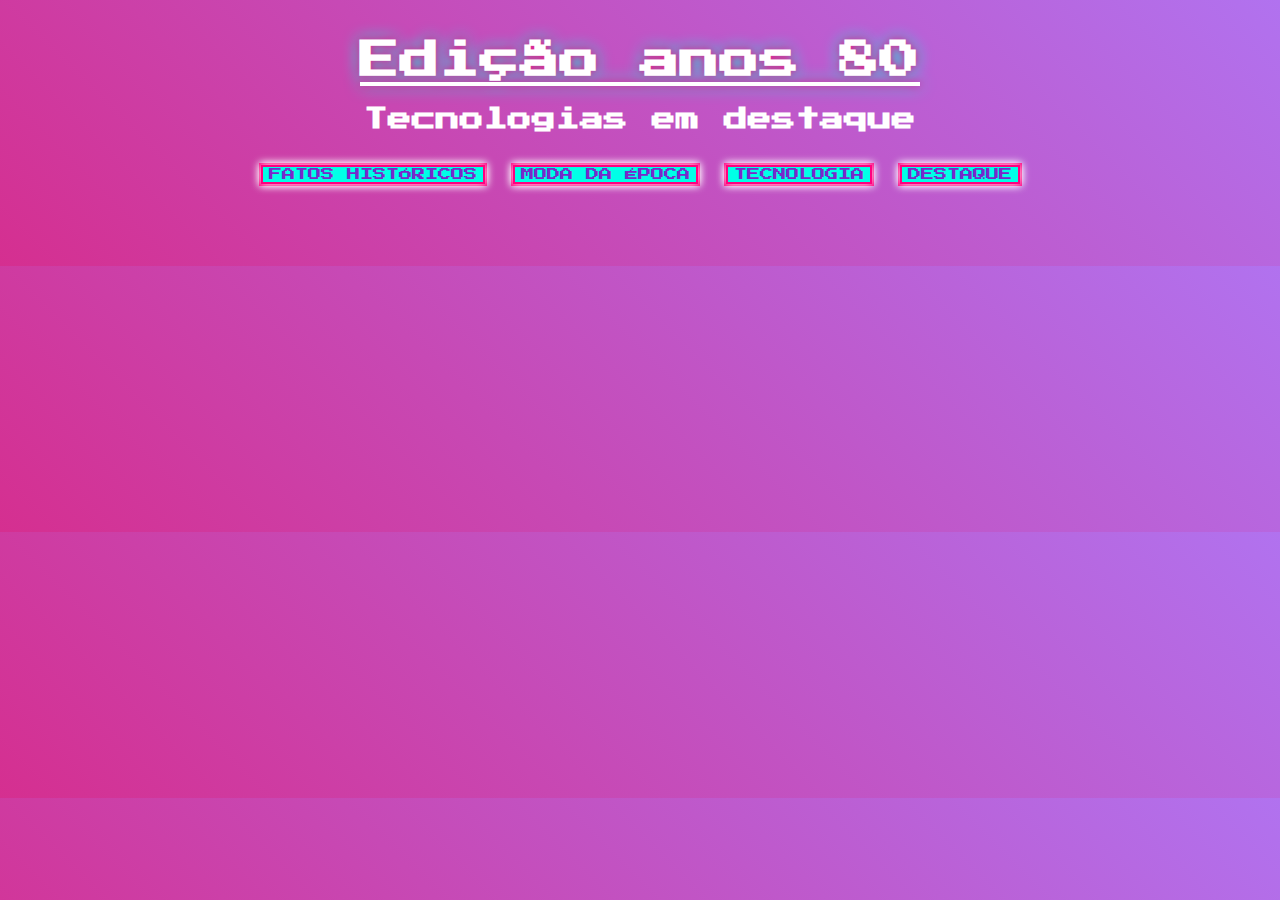
<file: Anos-80-main/anos_80/index.html>
<!DOCTYPE html>
<html lang="pt-br">
<head>
    <meta charset="UTF-8">
    <meta name="viewport" content="width=device-width, initial-scale=1.0">
    <link rel="stylesheet" href="style.css">
    <title>Anos 80</title>
</head>
<body>
    <h1>Edição anos 80</h1>

    <h2>Tecnologias em destaque</h2>
<div style="display:flex; justify-content:center; gap:24px; margin-top:32px;">
<a href="fatoshistoricos.html"><button>Fatos Históricos</button></a>
<a href="modadaepoca.html"><button>Moda da Época</button></a>
<a href="tecnologia.html"><button>Tecnologia</button></a>
<a href="destaque.html"><button>Destaque</button></a>
</div>
    
 <section id="fatos-historicos" style="margin-top:80px;">
    </section>
    <section id="moda-da-epoca" style="margin-top:80px;">
    </section>
    <section id="tecnologia" style="margin-top:80px;">
    </section>
    <section id="destaque" style="margin-top:80px;">

 
</body>
</html>
</file>
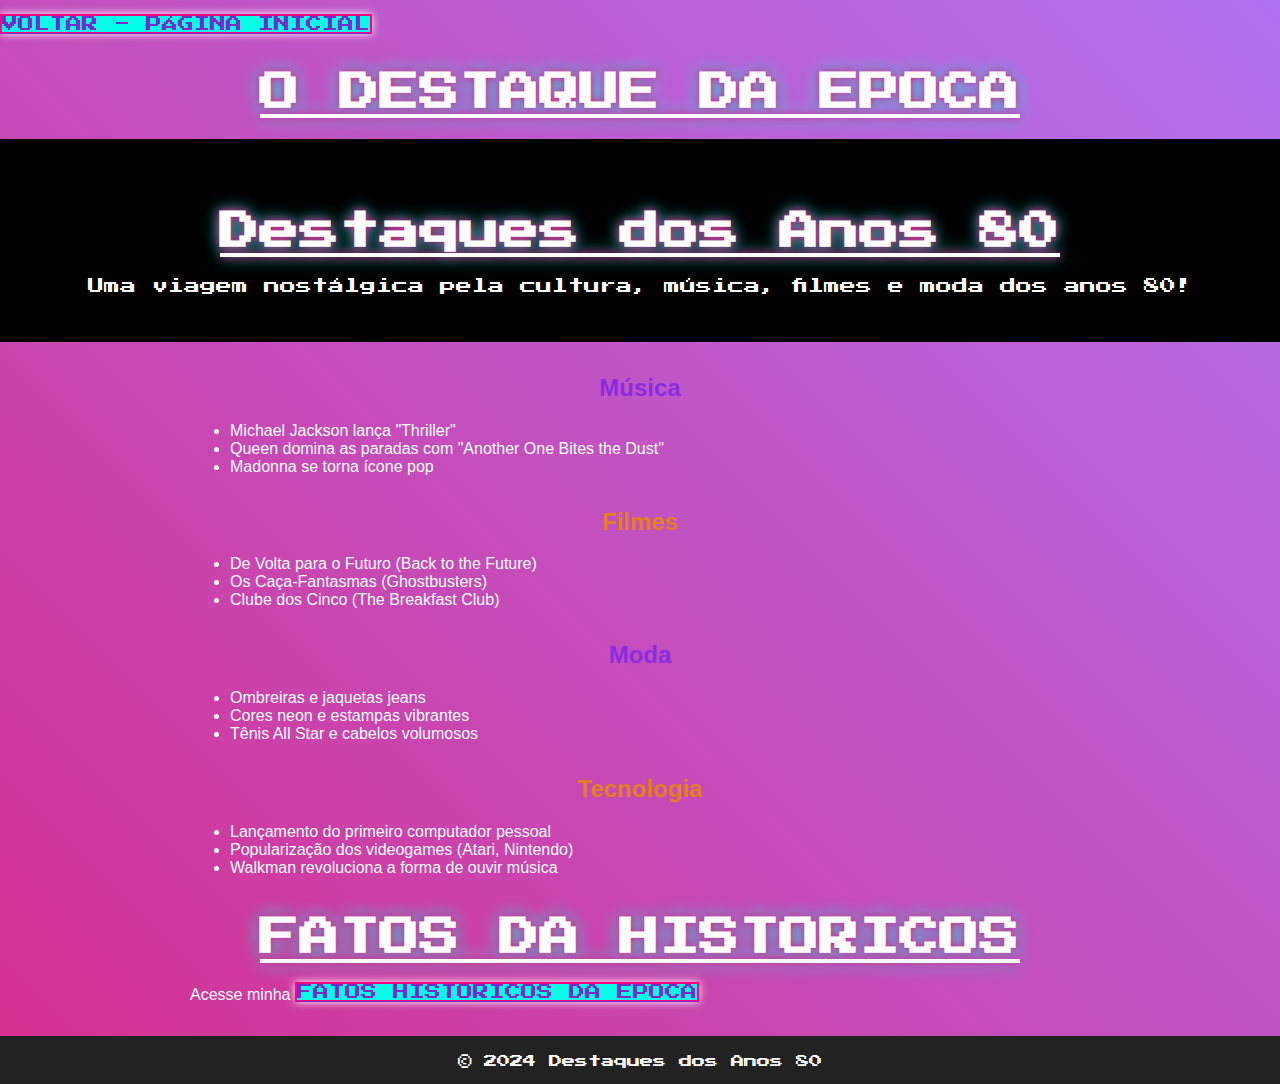
<file: Anos-80-main/anos_80/destaque.html>
<!DOCTYPE html>
<html lang="pt-br">
<head>
    <meta charset="UTF-8">
    <meta name="viewport" content="width=device-width, initial-scale=1.0">
    <link rel="stylesheet" href="style.css">
    <title>Anos 80 destaques</title>
</head>
<body>
    <p><a href="index.html">Voltar - Página Inicial</a></p>
<h1>O DESTAQUE DA EPOCA</h1>
<header style="background: black; color: white; padding: 2rem; text-align: center;">
    <h1>Destaques dos Anos 80</h1>
    <p>Uma viagem nostálgica pela cultura, música, filmes e moda dos anos 80!</p>
</header>
<main style="max-width: 900px; margin: 2rem auto; font-family: Arial, sans-serif;">
    <section style="margin-bottom: 2rem;">
        <h2 style="color: blueviolet;">Música</h2>
        <ul>
            <li>Michael Jackson lança "Thriller"</li>
            <li>Queen domina as paradas com "Another One Bites the Dust"</li>
            <li>Madonna se torna ícone pop</li>
        </ul>
    </section>
    <section style="margin-bottom: 2rem;">
        <h2 style="color: #e67e22;">Filmes</h2>
        <ul>
            <li>De Volta para o Futuro (Back to the Future)</li>
            <li>Os Caça-Fantasmas (Ghostbusters)</li>
            <li>Clube dos Cinco (The Breakfast Club)</li>
        </ul>
    </section>
    <section style="margin-bottom: 2rem;">
        <h2 style="color: blueviolet;">Moda</h2>
        <ul>
            <li>Ombreiras e jaquetas jeans</li>
            <li>Cores neon e estampas vibrantes</li>
            <li>Tênis All Star e cabelos volumosos</li>
        </ul>
    </section>
    <section>
        <h2 style="color: #e67e22;">Tecnologia</h2>
        <ul>
            <li>Lançamento do primeiro computador pessoal</li>
            <li>Popularização dos videogames (Atari, Nintendo)</li>
            <li>Walkman revoluciona a forma de ouvir música</li>
        </ul>
        
    </section>
    <h1>FATOS DA HISTORICOS</h1>
<p>Acesse minha <a href="fatoshistoricos.html">FATOS HISTORICOS DA EPOCA</a></p>
</main>
<footer style="background: #222; color: white; text-align: center; padding: 1rem;">
    <small>&copy; 2024 Destaques dos Anos 80</small>

</head>
</body>
</file>
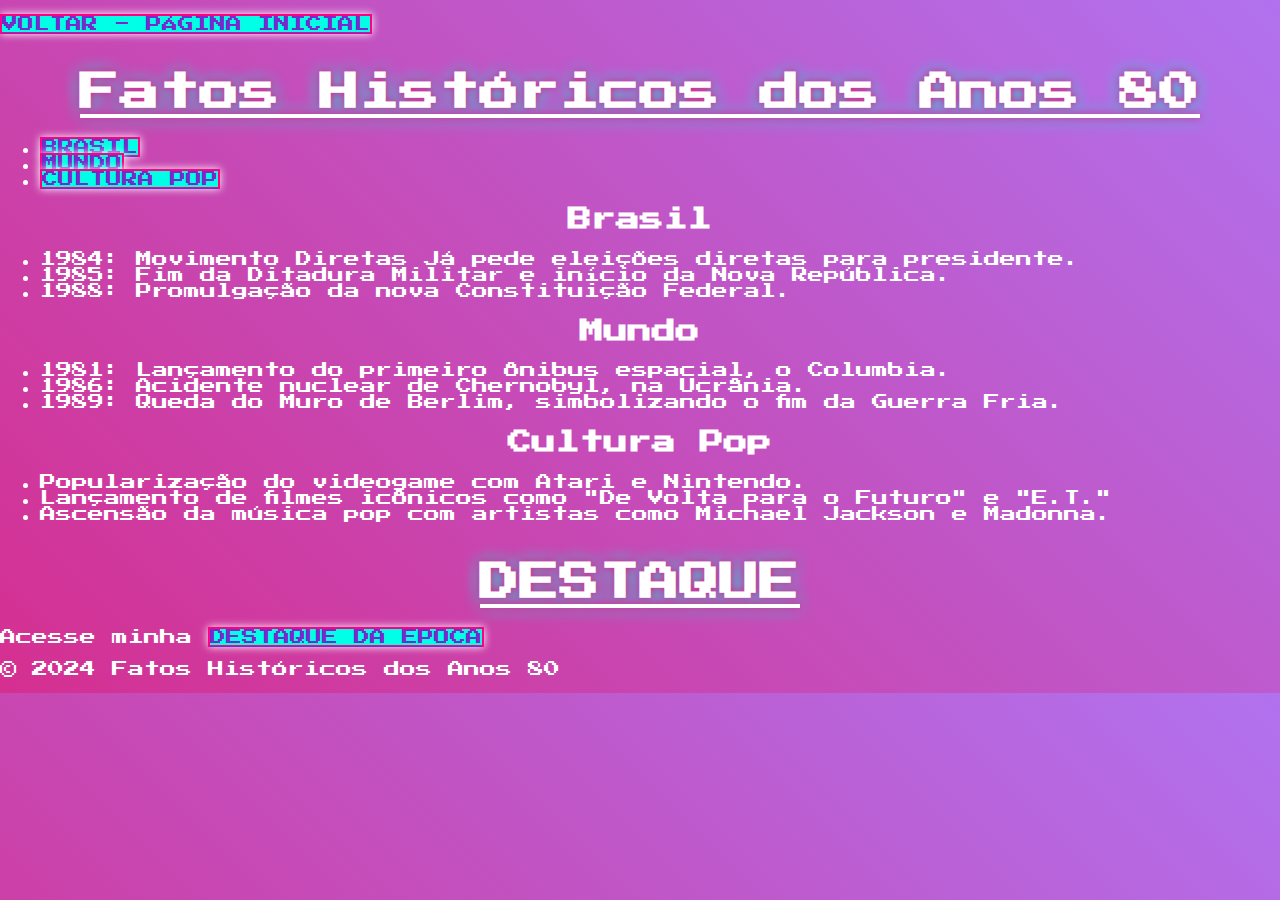
<file: Anos-80-main/anos_80/fatoshistoricos.html>
<!DOCTYPE html>
<html lang="pt-br">

<head>
    <meta charset="UTF-8">
    <meta name="viewport" content="width=device-width, initial-scale=1.0">
    <link rel="stylesheet" href="style.css">
    <title>Anos 80 fatos históricos</title>
</head>

<body>
    <p><a href="index.html">Voltar - Página Inicial</a></p>

    <header>
        <h1>Fatos Históricos dos Anos 80</h1>
        <nav>
            <ul>
                <li><a href="#brasil">Brasil</a></li>
                <li><a href="#mundo">Mundo</a></li>
                <li><a href="#cultura">Cultura Pop</a></li>
            </ul>
        </nav>
    </header>

    <main>
        <section id="brasil">
            <h2>Brasil</h2>
            <ul>
                <li>1984: Movimento Diretas Já pede eleições diretas para presidente.</li>
                <li>1985: Fim da Ditadura Militar e início da Nova República.</li>
                <li>1988: Promulgação da nova Constituição Federal.</li>
            </ul>
        </section>

        <section id="mundo">
            <h2>Mundo</h2>
            <ul>
                <li>1981: Lançamento do primeiro ônibus espacial, o Columbia.</li>
                <li>1986: Acidente nuclear de Chernobyl, na Ucrânia.</li>
                <li>1989: Queda do Muro de Berlim, simbolizando o fim da Guerra Fria.</li>
            </ul>
        </section>

        <section id="cultura">
            <h2>Cultura Pop</h2>
            <ul>
                <li>Popularização do videogame com Atari e Nintendo.</li>
                <li>Lançamento de filmes icônicos como "De Volta para o Futuro" e "E.T."</li>
                <li>Ascensão da música pop com artistas como Michael Jackson e Madonna.</li>
            </ul>
        </section>
    </main>

    <h1>DESTAQUE</h1>
    <p>Acesse minha <a href="destaque.html">DESTAQUE DA EPOCA</a></p>

    <footer>
        <p>&copy; 2024 Fatos Históricos dos Anos 80</p>
    </footer>
    </footer>

    </head>
</body>
</file>
<file: Anos-80-main/anos_80/style.css>
@import url('https://fonts.googleapis.com/css2?family=Press+Start+2P&display=swap');

body {
    background: linear-gradient(45deg, rgb(213, 47, 144) 0%, rgb(177, 114, 239) 100%);
    color: #fff;
    font-family: 'Press Start 2P', 'Courier New', Courier, monospace;
    margin: 0;
    padding: 0;
}

h1 {
    font-family: 'Press Start 2P', 'Franklin Gothic Medium', 'Arial Narrow', Arial, sans-serif;
    text-align: center;
    text-decoration: underline;
    font-size: 2.5em;
    color: white;
    text-shadow: 0 0 8px #ff0080, 0 0 16px #00ffe7;
    margin-top: 40px;
}

h2{
    text-align: center;
}

a, button {
    font-family: 'Press Start 2P', 'Courier New', Courier, monospace;
    background: #00ffe7;
    color: #7928ca;
    border: 2px solid #ff0080;

    text-transform: uppercase;
    box-shadow: 0 0 8px white;
    transition: background 0.2s;
}

a:hover, button:hover {
    background: #ff0080;
    color: #fff;
    border-color: #00ffe7;
}

.img-lista {
    width: 200;
}
</file>
